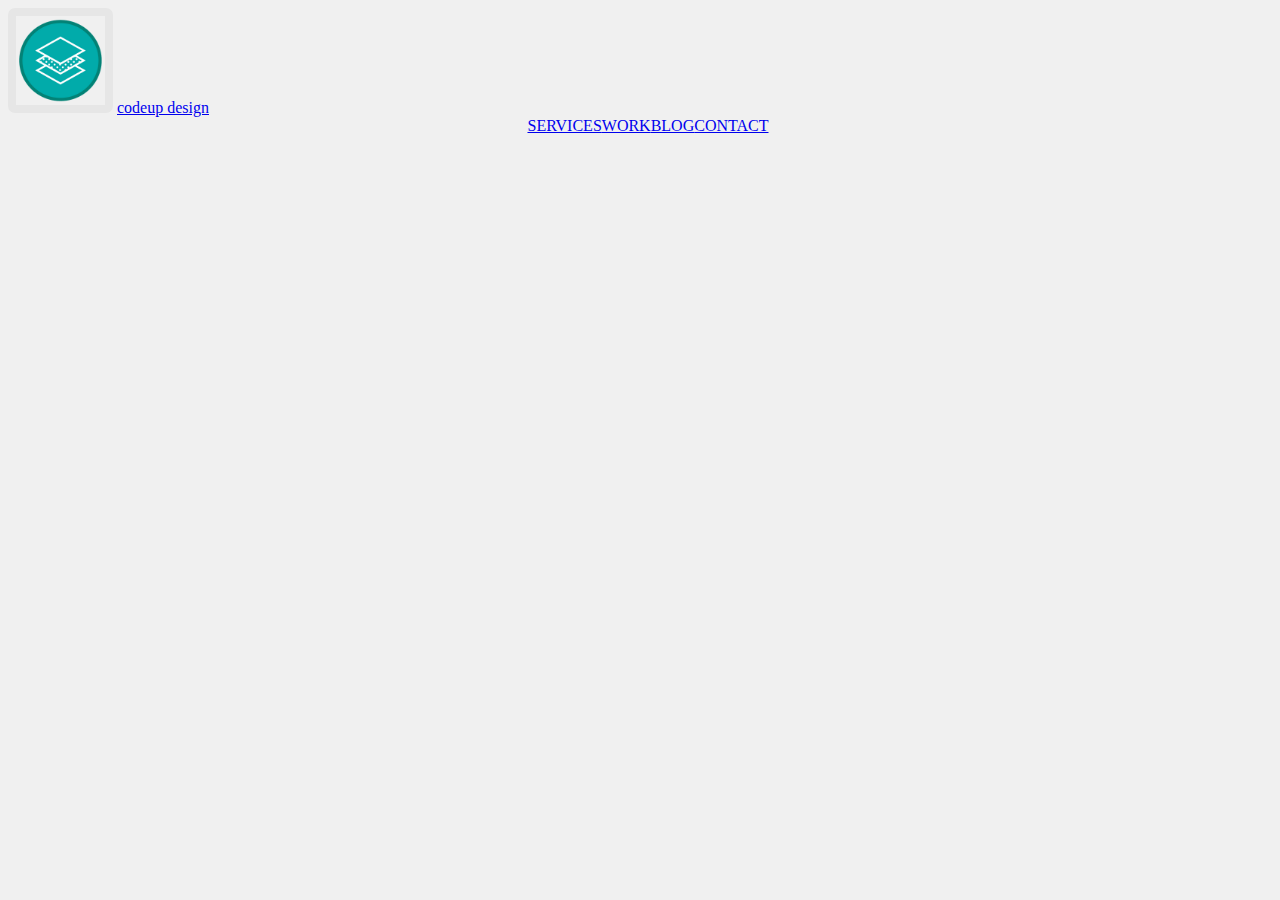
<file: bootstrap-navbar-practice.html>
<!doctype html>
<html lang="en">
<head>
  <!-- Required meta tags -->
  <meta charset="utf-8">
  <meta name="viewport" content="width=device-width, initial-scale=1, shrink-to-fit=no">
  <title>Solo Design Project </title>
  <!-- Bootstrap CSS -->
  <link rel="stylesheet" href="https://stackpath.bootstrapcdn.com/bootstrap/4.5.0/css/bootstrap.min.css"
        integrity="sha384-9aIt2nRpC12Uk9gS9baDl411NQApFmC26EwAOH8WgZl5MYYxFfc+NcPb1dKGj7Sk" crossorigin="anonymous">
  <link rel="stylesheet" href="css/custom.css">
<body>

<!--Lg-Nav-->
<div class="lg-nav">
  <nav class="navbar navbar-expand-sm navbar-light mt-5 d-flex justify-content-between align-items-center py-0"
       style="height:60px;">
    <img alt="logo" class="logo" src="images/logo.png">
    <a class="navbar-brand mr-auto ml-2" href="#">codeup design</a>
    <div id="navbarNav ml-auto">
      <ul class="navbar-nav ">
        <li class="nav-item active">
          <a class="nav-link text-black" href="#">SERVICES <span class="sr-only"></span></a>
        </li>
        <li class="nav-item">
          <a class="nav-link" href="#">WORK</a>
        </li>
        <li class="nav-item">
          <a class="nav-link" href="#">BLOG</a>
        </li>
        <li class="nav-item">
          <a class="nav-link" href="#">CONTACT</a>
        </li>
      </ul>
    </div>
  </nav>
</div>


<!--Xs Nav-->
<div class="xs-nav">
  <nav class="navbar mt-5 d-flex"
       style="height:60px;">
  </nav>
  <img alt="logo" class="logo mr-auto ml-auto mb-2 position-absolute"
       src="images/logo.png">
  <a class="navbar-brand mt-5 d-flex justify-content-center text-dark" href="#">codeup design</a>
  <div>
    <ul class="d-flex justify-content-center ">
      <li>
        <a class="nav-link text-black" href="#"><p>SERVICES</p> <span class="sr-only">(current)</span></a>
      </li>
      <li class="nav-item">
        <a class="nav-link text-black" href="#"><p>WORK</p></a>
      </li>
      <li class="nav-item">
        <a class="nav-link text-black" href="#"><p>BLOG</p></a>
      </li>
      <li class="nav-item">
        <a class="nav-link text-black" href="#"><p>CONTACT</p></a>
      </li>
    </ul>
  </div>
</div>


<script src="https://code.jquery.com/jquery-3.3.1.slim.min.js"
        integrity="sha384-q8i/X+965DzO0rT7abK41JStQIAqVgRVzpbzo5smXKp4YfRvH+8abtTE1Pi6jizo"
        crossorigin="anonymous"></script>
<script src="https://cdnjs.cloudflare.com/ajax/libs/popper.js/1.14.7/umd/popper.min.js"
        integrity="sha384-UO2eT0CpHqdSJQ6hJty5KVphtPhzWj9WO1clHTMGa3JDZwrnQq4sF86dIHNDz0W1"
        crossorigin="anonymous"></script>
<script src="https://stackpath.bootstrapcdn.com/bootstrap/4.3.1/js/bootstrap.min.js"
        integrity="sha384-JjSmVgyd0p3pXB1rRibZUAYoIIy6OrQ6VrjIEaFf/nJGzIxFDsf4x0xIM+B07jRM"
        crossorigin="anonymous"></script>
</html>
</file>
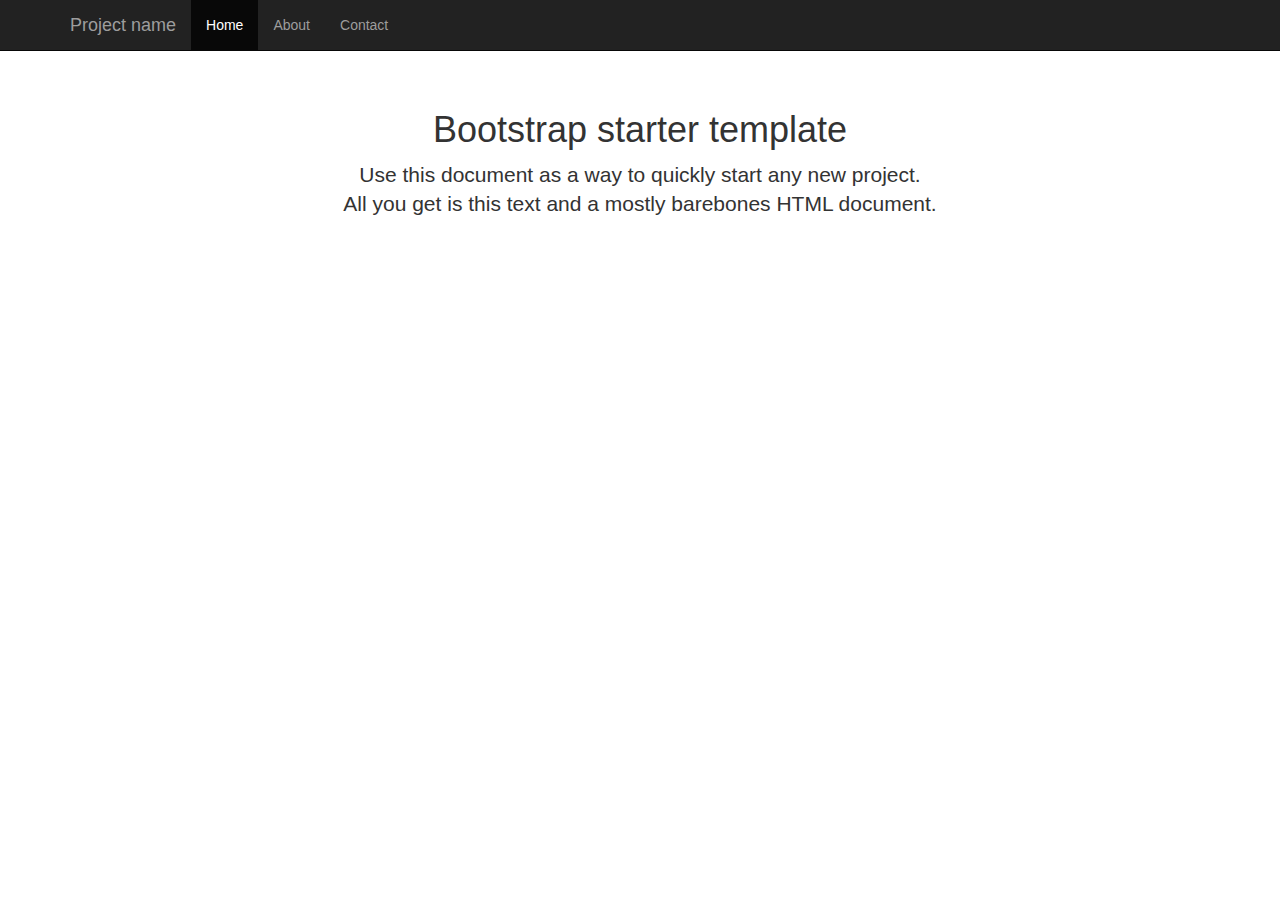
<file: bootstrap-portfolio.html>
<!DOCTYPE html>
<html lang="en">
<head>
  <meta charset="utf-8">
  <meta http-equiv="X-UA-Compatible" content="IE=edge">
  <meta name="viewport" content="width=device-width, initial-scale=1">
  <meta name="description" content="">
  <meta name="author" content="">
  <title>Starter Template for Bootstrap</title>

  <!-- Bootstrap core CSS -->
  <link href="https://maxcdn.bootstrapcdn.com/bootstrap/3.3.7/css/bootstrap.min.css" rel="stylesheet">

  <!-- Custom styles for this template -->
  <style>
    body {
      padding-top: 50px;
    }

    .starter-template {
      padding: 40px 15px;
      text-align: center;
    }
  </style>

  <!-- HTML5 shim and Respond.js IE8 support of HTML5 elements and media queries -->
  <!--[if lt IE 9]>
  <script src="https://oss.maxcdn.com/html5shiv/3.7.2/html5shiv.min.js"></script>
  <script src="https://oss.maxcdn.com/respond/1.4.2/respond.min.js"></script>
  <![endif]-->
</head>

<body>

<div class="navbar navbar-inverse navbar-fixed-top" role="navigation">
  <div class="container">
    <div class="navbar-header">
      <button type="button" class="navbar-toggle collapsed" data-toggle="collapse" data-target=".navbar-collapse">
        <span class="sr-only">Toggle navigation</span>
        <span class="icon-bar"></span>
        <span class="icon-bar"></span>
        <span class="icon-bar"></span>
      </button>
      <a class="navbar-brand" href="#">Project name</a>
    </div>
    <div class="collapse navbar-collapse">
      <ul class="nav navbar-nav">
        <li class="active"><a href="#">Home</a></li>
        <li><a href="#about">About</a></li>
        <li><a href="#contact">Contact</a></li>
      </ul>
    </div><!--/.nav-collapse -->
  </div>
</div>

<div class="container">

  <div class="starter-template">
    <h1>Bootstrap starter template</h1>
    <p class="lead">Use this document as a way to quickly start any new project.<br> All you get is this text and a
      mostly barebones HTML document.</p>
  </div>

</div><!-- /.container -->

<!-- Bootstrap core JavaScript
================================================== -->
<!-- Placed at the end of the document so the pages load faster -->
<script src="https://ajax.googleapis.com/ajax/libs/jquery/1.11.1/jquery.min.js"></script>
<script src="https://maxcdn.bootstrapcdn.com/bootstrap/3.3.7/js/bootstrap.min.js"></script>
<script></script>



</body>
</html>
</file>
<file: css/custom.css>
* {
  box-sizing: border-box;
}

body {
  background-color: #F0F0F0;
  padding: 0;
  width: 100%;
}
  .logo {
        height: 105px;
        width: 105px;
    }

@media (min-width: 576px) { 
    .top-row {
        display: flex;
        align-items: center;
        justify-content: center;
    }
    ul {
        margin: 0;
        padding: 0;
        list-style-type: none;
        display: flex;
        align-items: center;
    }


h1 {
  font-size: 64px;
  font-family: 'Anton', sans-serif;
  text-align: center;
  padding-right: 0;
  padding-bottom: 10px;
  padding-left: 0;
  margin-top: 60px;
}

h2 {
  font-size: 48px;
  font-family: 'Anton', sans-serif;
  text-align: center;
  padding: 10px;
}

h3 {
  font-size: 40px;
  font-family: 'Anton', sans-serif;
}

h4 {
  font-size: 32px;
  font-family: 'Anton', sans-serif;
}

h5 {
  font-size: 28px;
  font-family: 'Anton', sans-serif;
}

p {
  font-family: 'Abel', sans-serif;
}

.circle {
  width: 105px;
  height: 105px;
  line-height: 92px;
  border-radius: 50%;
  margin: 1em;
  border: white .25em solid;
  color: whitesmoke;
  font-family: 'Anton', sans-serif;
  font-size: 18px;
}

.big-circles {
  display: flex;
  justify-content: center;
  padding: 0;
  margin: 0;
}

.red-circle {
  background: #E6563B;
}

.orange-circle {
  background: #EB9D3A;
}

.green-circle {
  background: #7CB06C;
}

.teal-circle {
  background: #00ABA9;
}

.orange-circle {
  background: #EB9D3A;
}

.green-circle {
  background: #7CB06C;
}


hr {
  margin: auto;
  width: 80%;
}

img {
  border: solid 8px #E6E6E6;
  max-width: 100%;
  height: auto;
  border-radius: 7px;
}

#tweet {
  margin-top: 10px;
}

.card {
  background-color: transparent;
  border: none;
  width: 18rem;
}

.media > img {
  height: 64px;
  width: 64px;
  border: solid 4px #E6E6E6;
  border-radius: 3px;
}


.fab {
  height: 40px;
  width: 40px;
}


.icons {
  display: flex;
  justify-content: space-between;
}

.sm-circle {
  width: 18px;
  height: 18px;
  border-radius: 50%;
  color: black;
  margin-left: 5px;
  font-size: 8px;
  padding-left: 6px;
  padding-top: 2px;
  font-family: 'Anton', sans-serif;
}
@media (min-width: 992px) { 
    .top-row {
        display: flex;
        justify-content: space-between;
        align-items: center;  
        text-align: left;
        width: 100%;
    }
   ul {
        margin: 0;
        padding: 0;
        list-style-type: none;
        display: flex;
        justify-content: center;
    }


@media screen and (max-width: 420px) {
  html, body {
    max-width: 100%;
    overflow-x: hidden;
  }

  .lg-nav {
    display: none;
  }
}

@media screen and (min-width: 720px) {
  .xs-nav {
    display: none;
  }
}

.logo {
  height:105px;
  width:105px;
}}}
</file>
